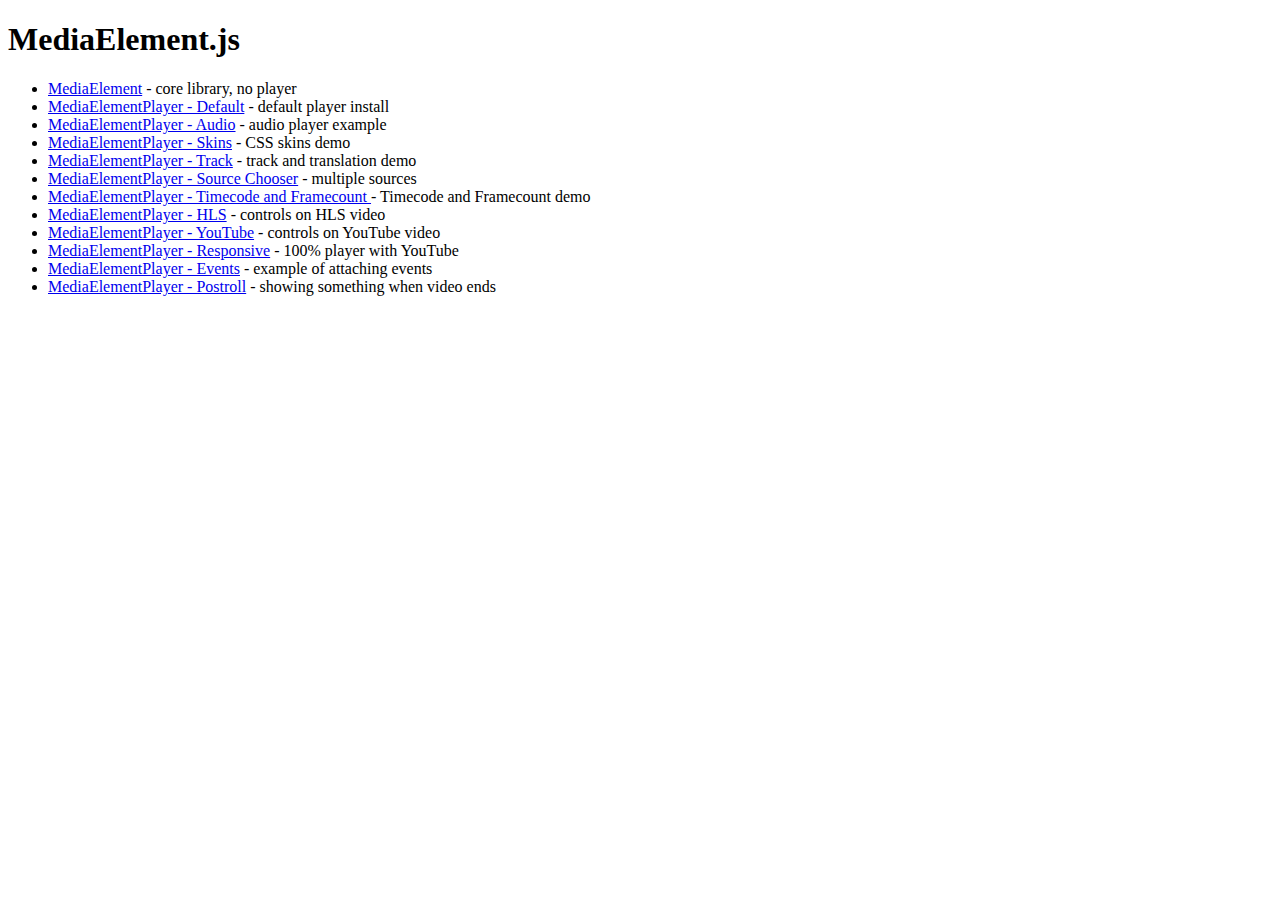
<file: demo/index.html>
<!DOCTYPE html>
<html>
<head>
	<meta http-equiv="Content-Type" content="text/html; charset=utf-8" />
	<title>MediaElement.js</title>	
</head>
<body>

<h1>MediaElement.js</h1>

<ul>
	<li><a href="mediaelement.html">MediaElement</a> - core library, no player</li>
	<li><a href="mediaelementplayer.html">MediaElementPlayer - Default</a> - default player install</li>
	<li><a href="mediaelementplayer-audio.html">MediaElementPlayer - Audio</a> - audio player example</li>
	<li><a href="mediaelementplayer-skins.html">MediaElementPlayer - Skins</a> - CSS skins demo</li>
	<li><a href="mediaelementplayer-track.html">MediaElementPlayer - Track</a> - track and translation demo</li>
	<li><a href="mediaelementplayer-sourcechooser.html">MediaElementPlayer - Source Chooser</a> - multiple sources</li>
	<li><a href="mediaelementplayer-frameaccurate.html">MediaElementPlayer - Timecode and Framecount </a> - Timecode and Framecount demo</li>
  <li><a href="mediaelementplayer-hls.html">MediaElementPlayer - HLS</a> - controls on HLS video</li>
	<li><a href="mediaelementplayer-youtube.html">MediaElementPlayer - YouTube</a> - controls on YouTube video</li>
	<li><a href="mediaelementplayer-responsive.html">MediaElementPlayer - Responsive</a> - 100% player with YouTube</li>
	<li><a href="mediaelementplayer-events.html">MediaElementPlayer - Events</a> - example of attaching events</li>
	<li><a href="mediaelementplayer-postroll.html">MediaElementPlayer - Postroll</a> - showing something when video ends</li>
	
</ul>

</body>
</html>
</file>
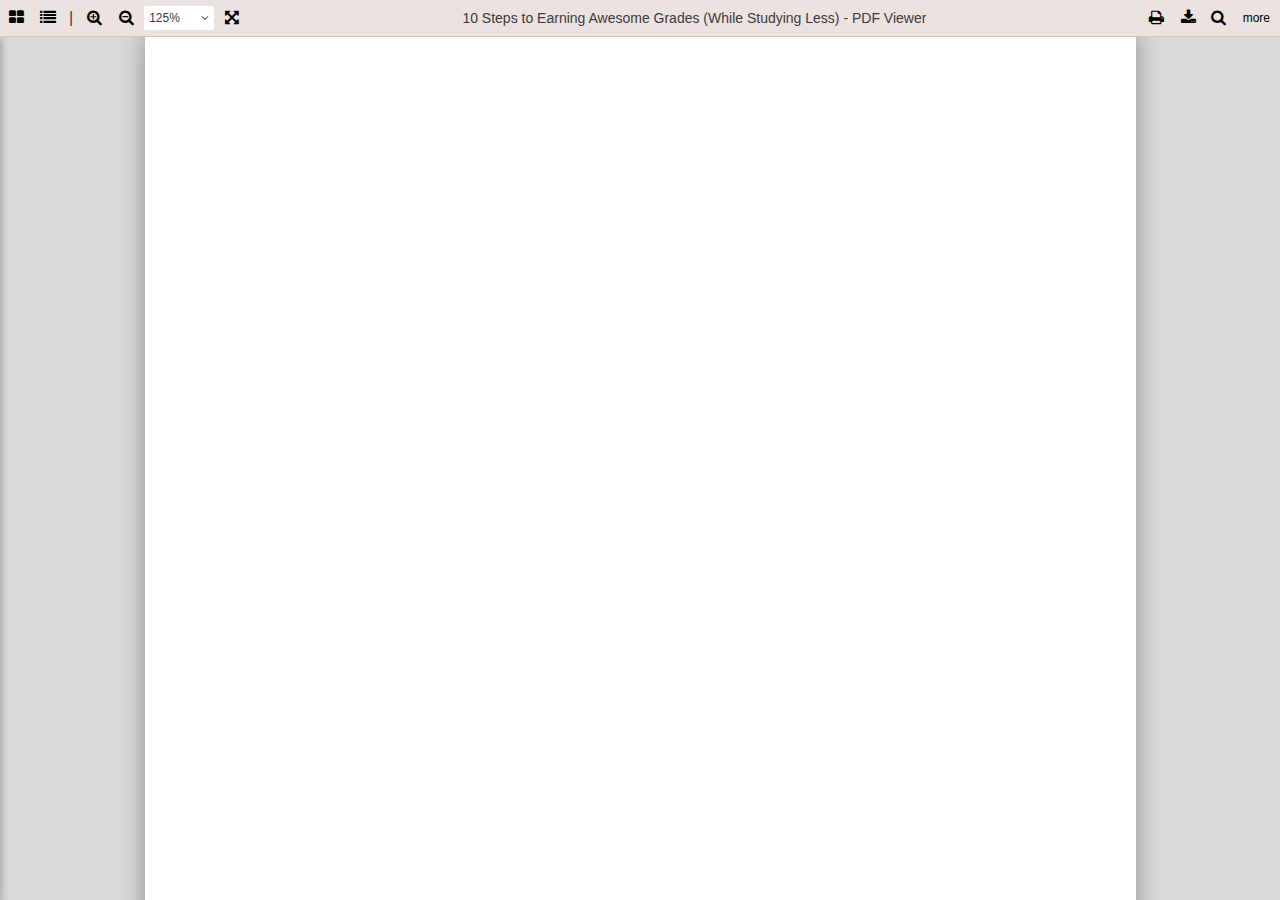
<file: pdf/index.html>
<!DOCTYPE html>
<html ng-app="pdfApp">

<head>
    <meta charset="utf-8">
    <meta name="viewport"
        content="width=device-width, initial-scale=1">
    <title>PDF Viewer</title>

    <link rel="stylesheet" href="https://cdnjs.cloudflare.com/ajax/libs/font-awesome/4.5.0/css/font-awesome.min.css">
    <link rel="stylesheet" href="css/style.css">

</head>

<body>

    <main class="fullscreen">
        <pdf-main></pdf-main>
    </main>

    <!-- Libraries and Dependencies -->
    <script type="text/javascript" src="lib/angular/angular.js"></script>
    <script type="text/javascript" src="lib/ocLazyLoad/ocLazyLoad.min.js"></script>
    <script type="text/javascript" src="lib/pdfViewer/pdfViewer.js"></script>

    <!-- Main App Bundle -->
    <script type="text/javascript" src="js/main.js"></script>
</body>

</html>
</file>
<file: pdf/css/style.css>
/*! normalize.css v4.2.0 | MIT License | github.com/necolas/normalize.css */
/**
 * 1. Change the default font family in all browsers (opinionated).
 * 2. Correct the line height in all browsers.
 * 3. Prevent adjustments of font size after orientation changes in IE and iOS.
 */
/* Document
   ========================================================================== */
html {
  /* 1 */
  line-height: 1.15;
  /* 2 */
  -ms-text-size-adjust: 100%;
  /* 3 */
  -webkit-text-size-adjust: 100%;
  /* 3 */
}
/* Sections
   ========================================================================== */
/**
 * Remove the margin in all browsers (opinionated).
 */
body {
  margin: 0;
}
/**
 * Add the correct display in IE 9-.
 */
article,
aside,
footer,
header,
nav,
section {
  display: block;
}
/**
 * Correct the font size and margin on `h1` elements within `section` and
 * `article` contexts in Chrome, Firefox, and Safari.
 */
h1 {
  font-size: 2em;
  margin: 0.67em 0;
}
/* Grouping content
   ========================================================================== */
/**
 * Add the correct display in IE 9-.
 * 1. Add the correct display in IE.
 */
figcaption,
figure,
main {
  /* 1 */
  display: block;
}
/**
 * Add the correct margin in IE 8.
 */
figure {
  margin: 1em 40px;
}
/**
 * 1. Add the correct box sizing in Firefox.
 * 2. Show the overflow in Edge and IE.
 */
hr {
  box-sizing: content-box;
  /* 1 */
  height: 0;
  /* 1 */
  overflow: visible;
  /* 2 */
}
/**
 * 1. Correct the inheritance and scaling of font size in all browsers.
 * 2. Correct the odd `em` font sizing in all browsers.
 */
pre {
  font-family: monospace, monospace;
  /* 1 */
  font-size: 1em;
  /* 2 */
}
/* Text-level semantics
   ========================================================================== */
/**
 * 1. Remove the gray background on active links in IE 10.
 * 2. Remove gaps in links underline in iOS 8+ and Safari 8+.
 */
a {
  background-color: transparent;
  /* 1 */
  -webkit-text-decoration-skip: objects;
  /* 2 */
}
/**
 * Remove the outline on focused links when they are also active or hovered
 * in all browsers (opinionated).
 */
a:active,
a:hover {
  outline-width: 0;
}
/**
 * 1. Remove the bottom border in Firefox 39-.
 * 2. Add the correct text decoration in Chrome, Edge, IE, Opera, and Safari.
 */
abbr[title] {
  border-bottom: none;
  /* 1 */
  text-decoration: underline;
  /* 2 */
  text-decoration: underline dotted;
  /* 2 */
}
/**
 * Prevent the duplicate application of `bolder` by the next rule in Safari 6.
 */
b,
strong {
  font-weight: inherit;
}
/**
 * Add the correct font weight in Chrome, Edge, and Safari.
 */
b,
strong {
  font-weight: bolder;
}
/**
 * 1. Correct the inheritance and scaling of font size in all browsers.
 * 2. Correct the odd `em` font sizing in all browsers.
 */
code,
kbd,
samp {
  font-family: monospace, monospace;
  /* 1 */
  font-size: 1em;
  /* 2 */
}
/**
 * Add the correct font style in Android 4.3-.
 */
dfn {
  font-style: italic;
}
/**
 * Add the correct background and color in IE 9-.
 */
mark {
  background-color: #ff0;
  color: #000;
}
/**
 * Add the correct font size in all browsers.
 */
small {
  font-size: 80%;
}
/**
 * Prevent `sub` and `sup` elements from affecting the line height in
 * all browsers.
 */
sub,
sup {
  font-size: 75%;
  line-height: 0;
  position: relative;
  vertical-align: baseline;
}
sub {
  bottom: -0.25em;
}
sup {
  top: -0.5em;
}
/* Embedded content
   ========================================================================== */
/**
 * Add the correct display in IE 9-.
 */
audio,
video {
  display: inline-block;
}
/**
 * Add the correct display in iOS 4-7.
 */
audio:not([controls]) {
  display: none;
  height: 0;
}
/**
 * Remove the border on images inside links in IE 10-.
 */
img {
  border-style: none;
}
/**
 * Hide the overflow in IE.
 */
svg:not(:root) {
  overflow: hidden;
}
/* Forms
   ========================================================================== */
/**
 * 1. Change font properties to `inherit` in all browsers (opinionated).
 * 2. Remove the margin in Firefox and Safari.
 */
button,
input,
optgroup,
select,
textarea {
  font: inherit;
  /* 1 */
  margin: 0;
  /* 2 */
}
/**
 * Restore the font weight unset by the previous rule.
 */
optgroup {
  font-weight: bold;
}
/**
 * Show the overflow in IE.
 * 1. Show the overflow in Edge.
 */
button,
input {
  /* 1 */
  overflow: visible;
}
/**
 * Remove the inheritance of text transform in Edge, Firefox, and IE.
 * 1. Remove the inheritance of text transform in Firefox.
 */
button,
select {
  /* 1 */
  text-transform: none;
}
/**
 * 1. Prevent a WebKit bug where (2) destroys native `audio` and `video`
 *    controls in Android 4.
 * 2. Correct the inability to style clickable types in iOS and Safari.
 */
button,
html [type="button"],
[type="reset"],
[type="submit"] {
  -webkit-appearance: button;
  background: none;
  border: none;
  outline: none;
  user-select: none;
  /* 2 */
}
/**
 * Remove the inner border and padding in Firefox.
 */
[type="button"]::-moz-focus-inner,
[type="reset"]::-moz-focus-inner,
[type="submit"]::-moz-focus-inner,
button::-moz-focus-inner {
  border-style: none;
  padding: 0;
}
/**
 * Restore the focus styles unset by the previous rule.
 */
[type="button"]:-moz-focusring,
[type="reset"]:-moz-focusring,
[type="submit"]:-moz-focusring,
button:-moz-focusring {
  outline: 1px dotted ButtonText;
}
/**
 * Change the border, margin, and padding in all browsers (opinionated).
 */
fieldset {
  border: 1px solid #c0c0c0;
  margin: 0 2px;
  padding: 0.35em 0.625em 0.75em;
}
/**
 * 1. Correct the text wrapping in Edge and IE.
 * 2. Correct the color inheritance from `fieldset` elements in IE.
 * 3. Remove the padding so developers are not caught out when they zero out
 *    `fieldset` elements in all browsers.
 */
legend {
  box-sizing: border-box;
  /* 1 */
  color: inherit;
  /* 2 */
  display: table;
  /* 1 */
  max-width: 100%;
  /* 1 */
  padding: 0;
  /* 3 */
  white-space: normal;
  /* 1 */
}
/**
 * 1. Add the correct display in IE 9-.
 * 2. Add the correct vertical alignment in Chrome, Firefox, and Opera.
 */
progress {
  display: inline-block;
  /* 1 */
  vertical-align: baseline;
  /* 2 */
}
/**
 * Remove the default vertical scrollbar in IE.
 */
textarea {
  overflow: auto;
}
/**
 * 1. Add the correct box sizing in IE 10-.
 * 2. Remove the padding in IE 10-.
 */
[type="checkbox"],
[type="radio"] {
  box-sizing: border-box;
  /* 1 */
  padding: 0;
  /* 2 */
}
/**
 * Correct the cursor style of increment and decrement buttons in Chrome.
 */
[type="number"]::-webkit-inner-spin-button,
[type="number"]::-webkit-outer-spin-button {
  height: auto;
}
/**
 * 1. Correct the odd appearance in Chrome and Safari.
 * 2. Correct the outline style in Safari.
 */
[type="search"] {
  -webkit-appearance: textfield;
  /* 1 */
  outline-offset: -2px;
  /* 2 */
}
/**
 * Remove the inner padding and cancel buttons in Chrome and Safari on OS X.
 */
[type="search"]::-webkit-search-cancel-button,
[type="search"]::-webkit-search-decoration {
  -webkit-appearance: none;
}
/**
 * 1. Correct the inability to style clickable types in iOS and Safari.
 * 2. Change font properties to `inherit` in Safari.
 */
::-webkit-file-upload-button {
  -webkit-appearance: button;
  /* 1 */
  font: inherit;
  /* 2 */
}
/* Interactive
   ========================================================================== */
/*
 * Add the correct display in IE 9-.
 * 1. Add the correct display in Edge, IE, and Firefox.
 */
details,
menu {
  display: block;
}
/*
 * Add the correct display in all browsers.
 */
summary {
  display: list-item;
}
/* Scripting
   ========================================================================== */
/**
 * Add the correct display in IE 9-.
 */
canvas {
  display: inline-block;
}
/**
 * Add the correct display in IE.
 */
template {
  display: none;
}
/* Hidden
   ========================================================================== */
/**
 * Add the correct display in IE 10-.
 */
[hidden] {
  display: none;
}
main {
  display: block;
  /*  embeded */
  height: calc(100vh - 100px);
  padding: 50px 100px;
  background-color: #03A9F4;
}
main.fullscreen {
  height: 100vh;
  padding: 0;
  background-color: transparent;
}
.pdf-viewer-container {
  height: 100%;
  width: 100%;
  background-color: #03A9F4;
  box-shadow: 2px 10px 25px rgba(0, 0, 0, 0.45);
}
</file>
